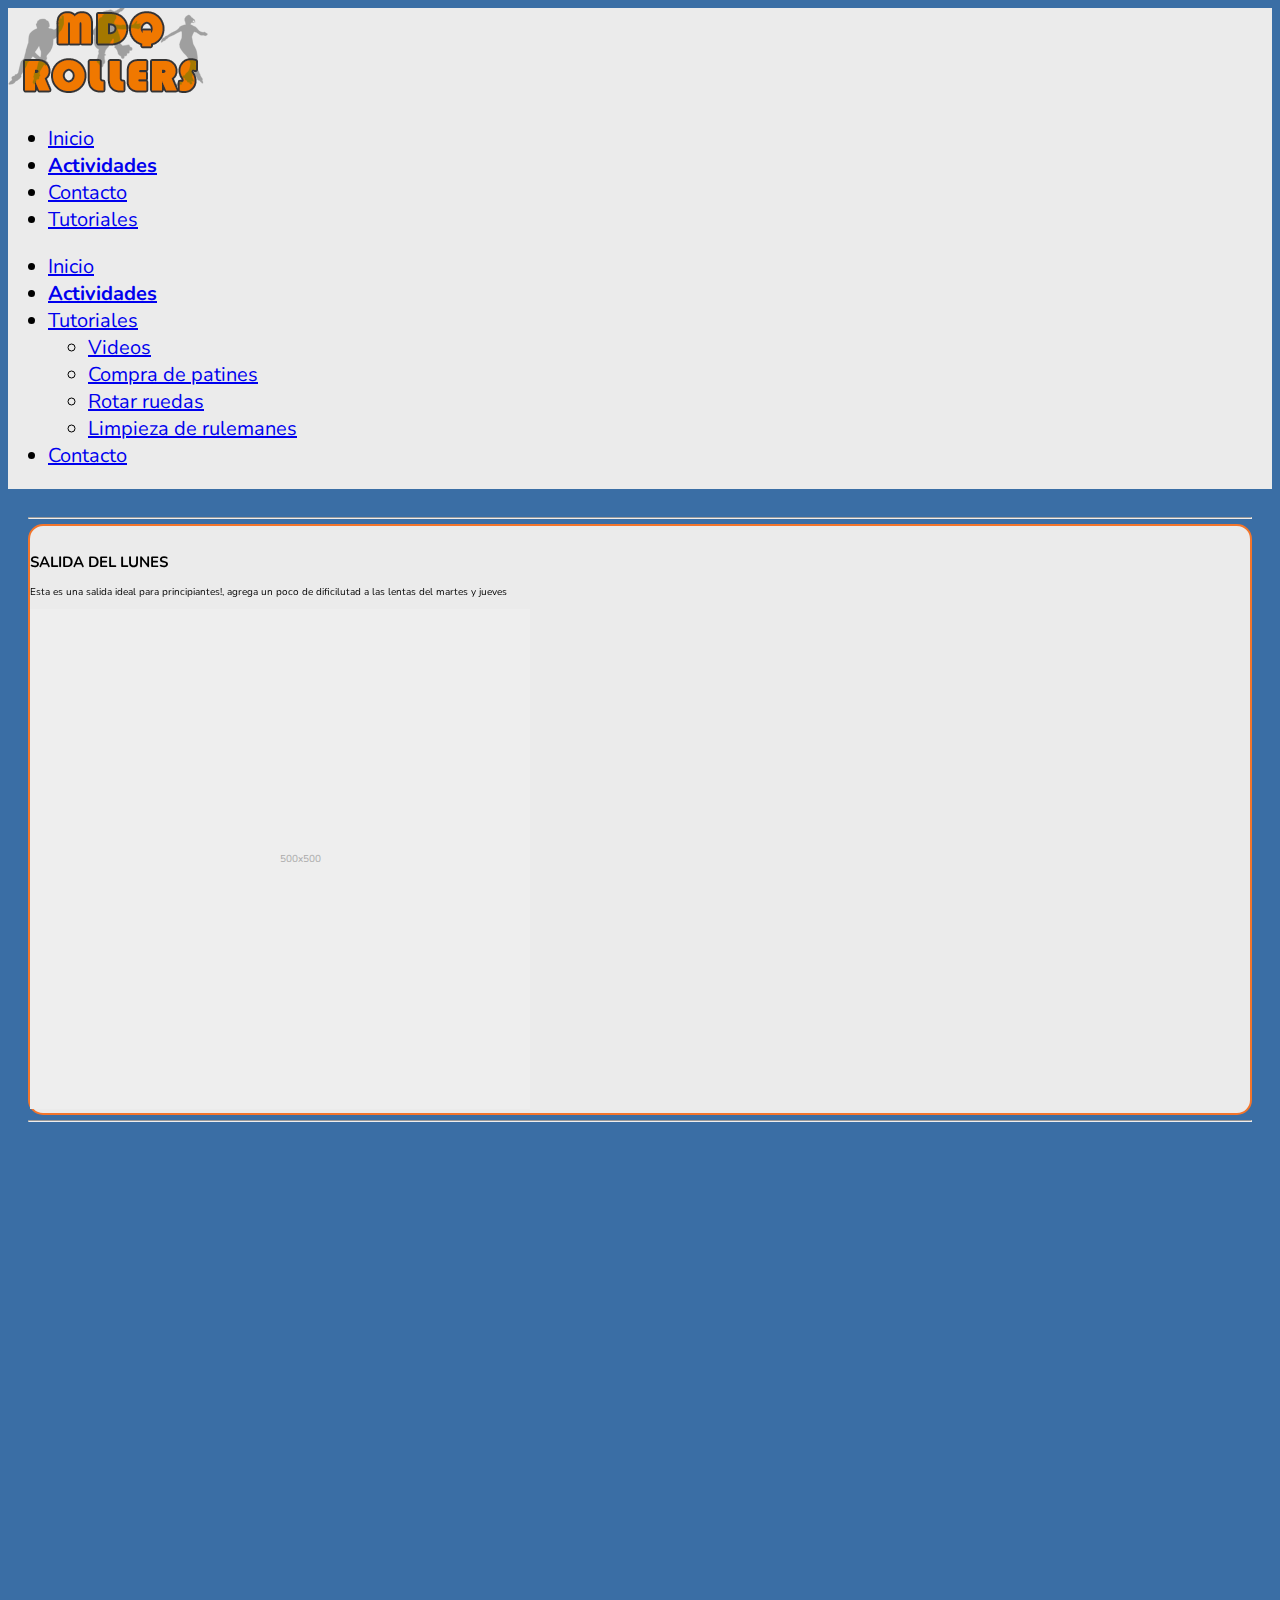
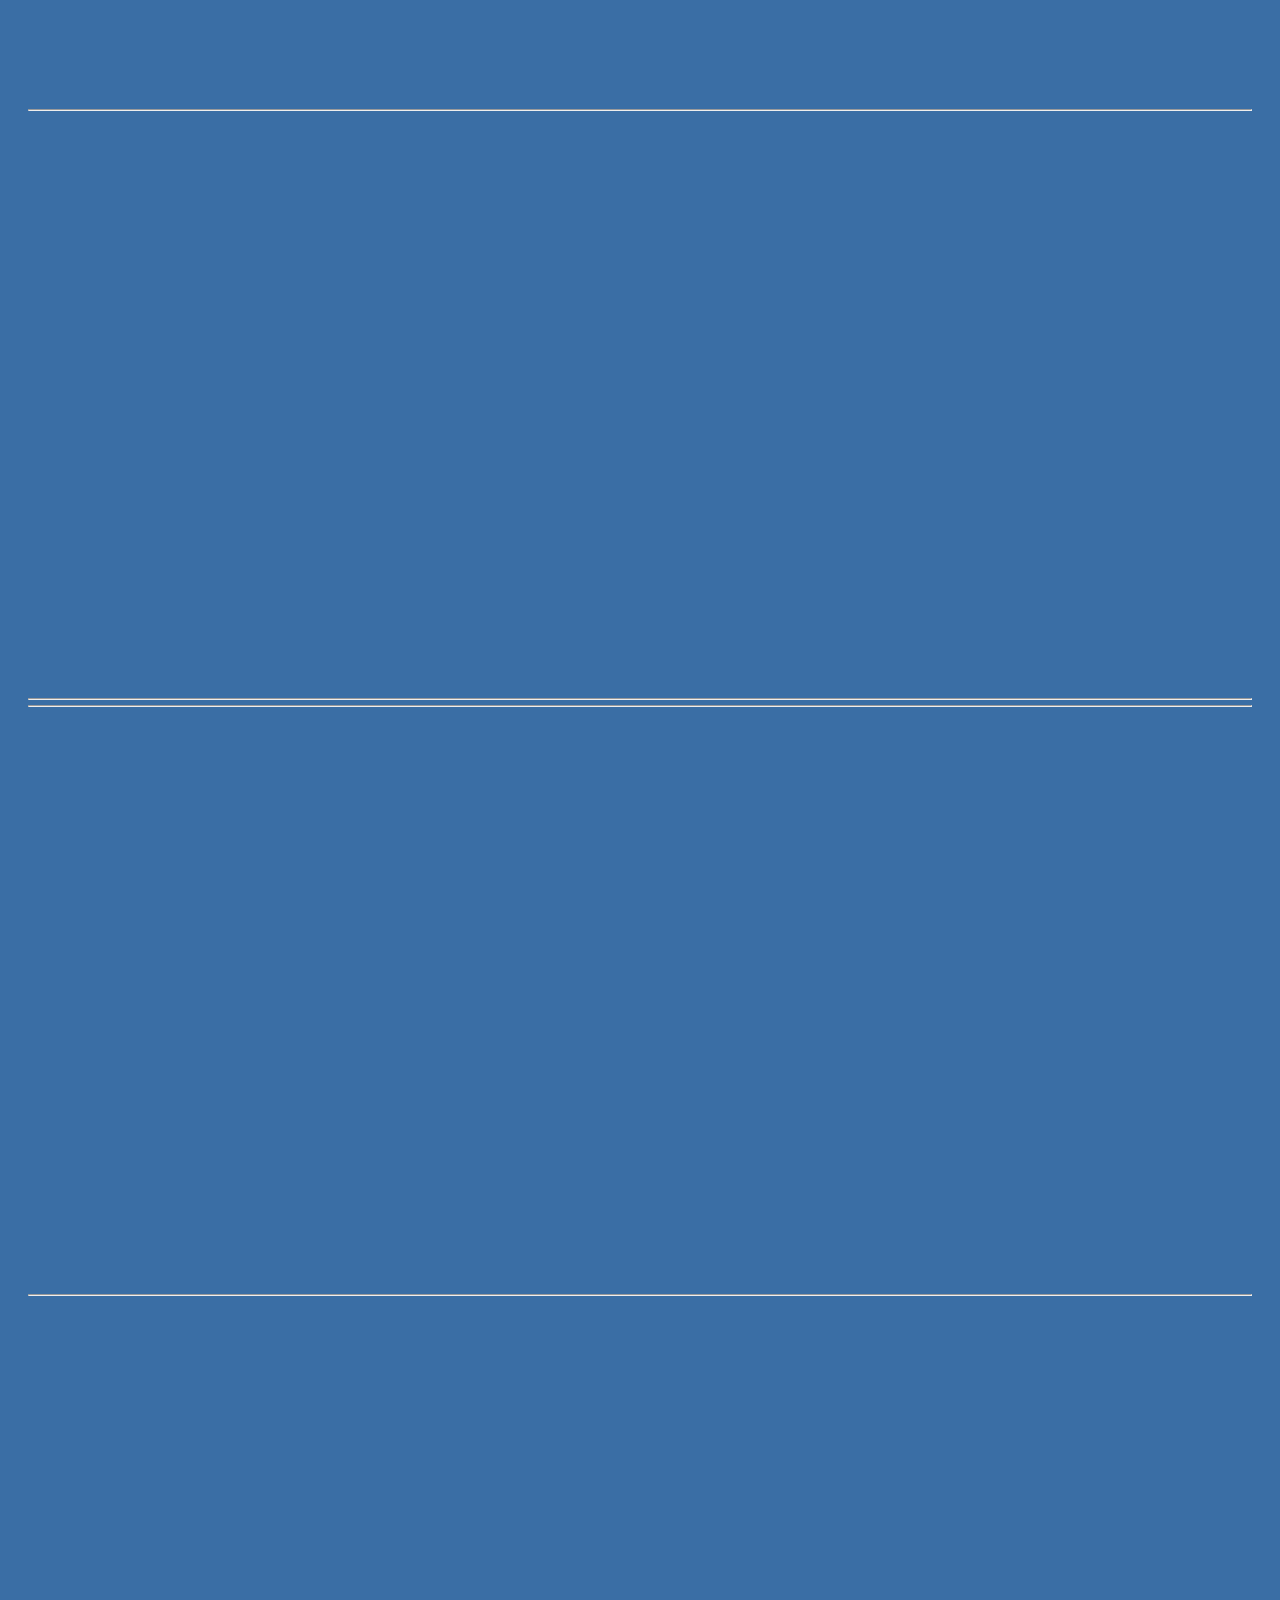
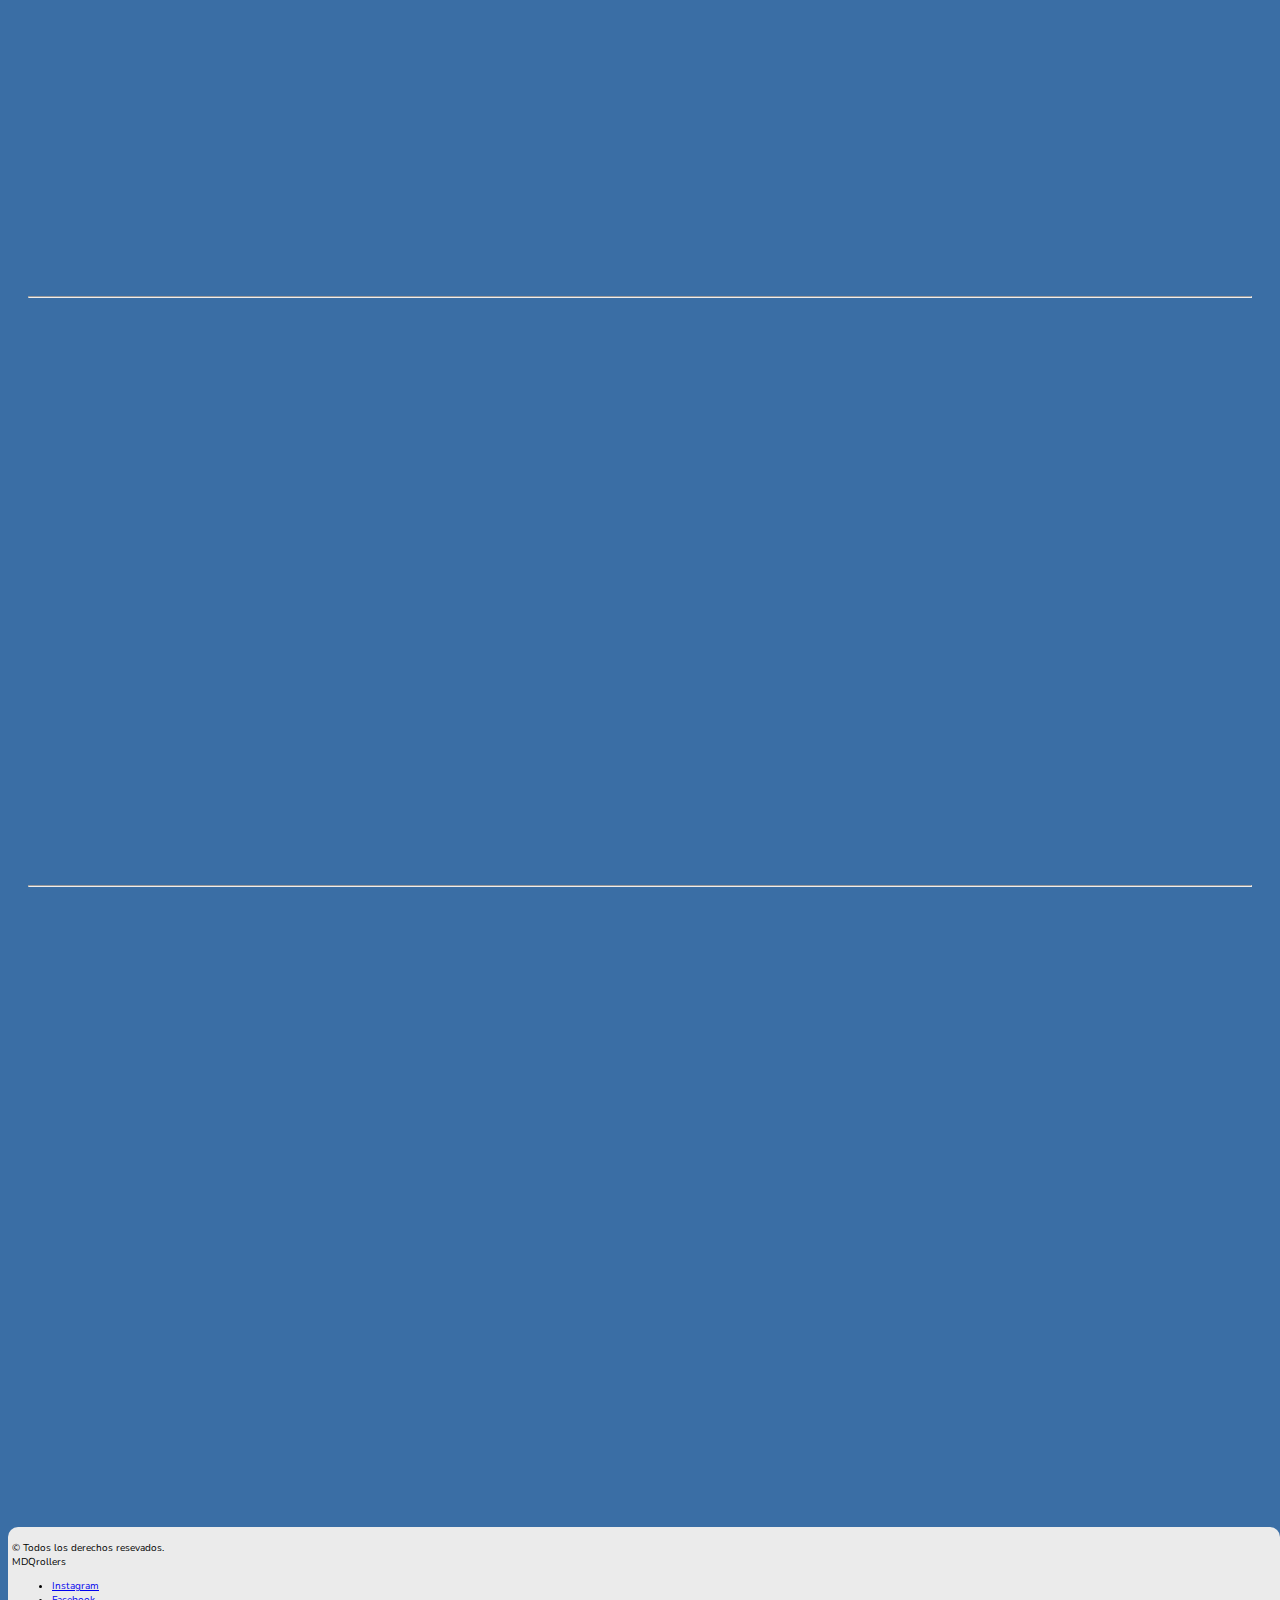
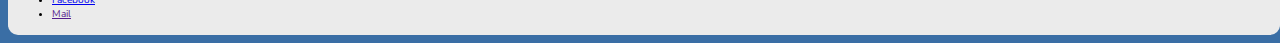
<file: html/actividades.html>
<!DOCTYPE html>
<html lang="es">
<head>
    <meta charset="UTF-8">
    <meta http-equiv="X-UA-Compatible" content="IE=edge">
    <meta name="viewport" content="width=device-width, initial-scale=1.0">
    <title>Actividades</title>
    <!-- CSS only -->
    <link href="https://cdn.jsdelivr.net/npm/bootstrap@5.2.2/dist/css/bootstrap.min.css" rel="stylesheet" integrity="sha384-Zenh87qX5JnK2Jl0vWa8Ck2rdkQ2Bzep5IDxbcnCeuOxjzrPF/et3URy9Bv1WTRi" crossorigin="anonymous">
    <!-- AOS -->
    <link href="https://unpkg.com/aos@2.3.1/dist/aos.css" rel="stylesheet">
    <!-- Mi css -->
    <link rel="stylesheet" href="../css/Style.css">
    <link rel="shortcut icon" href="../IMG/Logo1.png" type="image/x-icon">
</head>
<body class="container-fluid">

    <!-- Nav Bar -->
    <nav class="navbar navbar-expand-lg navbar-expand-sm barraArriba">
        <div class="container-fluid">
            
          <img src="../IMG/logo-header.png" alt="logo mdq Rollers">
          <div class="dropdown col-12-sm">
            <button class="btn btn-secondary dropdown-toggle botonCelu" type="button" data-bs-toggle="dropdown" aria-expanded="false">
              Menu
            </button>
            <!-- boton celu -->
            <ul class="dropdown-menu">
              <li><a class="dropdown-item" href="../index.html">Inicio
              <li><a class="dropdown-item activo" href="actividades.html">Actividades</a></li>
              <li><a class="dropdown-item" href="contacto.html">Contacto</a></li>
              <li><a class="dropdown-item" href="tutorialesCelu.html">Tutoriales</li>
            </ul>
          </div>
          <div class="collapse navbar-collapse " id="navbarSupportedContent">
            <ul class="navbar-nav me-auto mb-2 mb-lg-0">
              <li class="nav-item">
                <a class="nav-link" aria-current="page" href="../index.html">Inicio</a>
              </li>
              <li class="nav-item">
                <a class="nav-link activo" href="actividades.html">Actividades</a>
              </li>
              <li class="nav-item dropdown">
                <a class="nav-link dropdown-toggle" href="#" role="button" data-bs-toggle="dropdown" aria-expanded="false">
                  Tutoriales
                </a>
                <ul class="dropdown-menu">
                  <li><a class="dropdown-item" href="tutorialesVideos.html">Videos</a></li>  
                  <li><a class="dropdown-item" href="tutorialesCompra.html">Compra de patines</a></li>
                  <li><a class="dropdown-item" href="tutorialesRuedas.html">Rotar ruedas</a></li>
                  <li><a class="dropdown-item" href="tutorialesLimpieza.html">Limpieza de rulemanes</a></li>
                </ul>
              </li>
              <li class="nav-item">
                <a class="nav-link" href="contacto.html">Contacto</a>
              </li>
              
            </ul>
            
          </div>
        </div>
      </nav>

      <!-- divs con avtividades -->

     <main class="activ"> 
      <hr class="featurette-divider">
    <!-- lunes -->
    <div data-aos="fade-right" class="row divActiv">
      <div class="col-md-7">
        <br>
        <h2 class="featurette-heading fw-normal lh-1">Salida del lunes </h2>
        <p class="lead">Esta es una salida ideal para principiantes!, agrega un poco de dificilutad a las lentas del martes y jueves</p>
      </div>
      <div class="col-md-5">
        <svg class="bd-placeholder-img bd-placeholder-img-lg featurette-image img-fluid mx-auto" width="500" height="500" xmlns="http://www.w3.org/2000/svg" role="img" aria-label="Placeholder: 500x500" preserveAspectRatio="xMidYMid slice" focusable="false"><title>Placeholder</title><rect width="100%" height="100%" fill="#eee"/><text x="50%" y="50%" fill="#aaa" dy=".3em">500x500</text></svg>

      </div>
    </div>
  <!-- Martes -->
    <hr class="featurette-divider">

    <div data-aos="fade-left" class="divActiv row featurette">
      <div class="col-md-7 order-md-2">
        <h2 class="featurette-heading fw-normal lh-1">Salida del martes</h2>
        <p class="lead">Esta salida es IDEAL para los que ya se pueden desplazar pero tienen muchas dificiltades!, es una salida LENTA, conocida como "la baboseada"</p>
      </div>
      <div class="col-md-5 order-md-1">
        <svg class="bd-placeholder-img bd-placeholder-img-lg featurette-image img-fluid mx-auto" width="500" height="500" xmlns="http://www.w3.org/2000/svg" role="img" aria-label="Placeholder: 500x500" preserveAspectRatio="xMidYMid slice" focusable="false"><title>Placeholder</title><rect width="100%" height="100%" fill="#eee"/><text x="50%" y="50%" fill="#aaa" dy=".3em">500x500</text></svg>

      </div>
    </div>
   <!-- MIERCOLES -->
    <hr class="featurette-divider">

    <div data-aos="fade-right" class="divActiv row featurette">
      <div class="col-md-7">
        <h2 class="featurette-heading fw-normal lh-1">Salida del miercoles</span></h2>
        <p class="lead">Esta salida es una salida AVANZADA, se conoce como "la rapida" o "la destructora", su recorrido varia segun el dia y siempre se va por la calle y a velocidad moderada-rapida. Solo se recomienda a gente avanzada
        </p>
      </div>
      <div class="col-md-5">
        <svg class="bd-placeholder-img bd-placeholder-img-lg featurette-image img-fluid mx-auto" width="500" height="500" xmlns="http://www.w3.org/2000/svg" role="img" aria-label="Placeholder: 500x500" preserveAspectRatio="xMidYMid slice" focusable="false"><title>Placeholder</title><rect width="100%" height="100%" fill="#eee"/><text x="50%" y="50%" fill="#aaa" dy=".3em">500x500</text></svg>

      </div>
    </div>

    <hr class="featurette-divider">
   
    <!-- JUEVES -->
    <hr class="featurette-divider">

    <div data-aos="fade-left" class="divActiv row featurette">
      <div class="col-md-7 order-md-2">
        <h2 class="featurette-heading fw-normal lh-1">Salida del jueves</h2>
        <p class="lead">La salida del jueves es la clasica "Lenta", el recorrido es desde "los lobos" hasta Independencia y la costa, y de ahi agarramos la avenida siempre con ayuda de los colaboradores para retomar a destino</p>
      </div>
      <div class="col-md-5 order-md-1">
        <svg class="bd-placeholder-img bd-placeholder-img-lg featurette-image img-fluid mx-auto" width="500" height="500" xmlns="http://www.w3.org/2000/svg" role="img" aria-label="Placeholder: 500x500" preserveAspectRatio="xMidYMid slice" focusable="false"><title>Placeholder</title><rect width="100%" height="100%" fill="#eee"/><text x="50%" y="50%" fill="#aaa" dy=".3em">500x500</text></svg>

      </div>
    </div>

    <hr class="featurette-divider">
   <!-- VIERNES -->
    <div data-aos="fade-right" class="divActiv row featurette">
      <div class="col-md-7">
        <h2 class="featurette-heading fw-normal lh-1">Salida del viernes </span></h2>
        <p class="lead">La salida del viernes es la clasica "salida pancha", el recorrido cambia segun la semana, y la idea es basicamente patinar e ir a un lugar a tomar una cerveza y comer algo! es una salida con mucha hisotria en MDQ rollers!. su nivel es intermedio y se recomienda saber frenar.</p>
      </div>
      <div class="col-md-5">
        <svg class="bd-placeholder-img bd-placeholder-img-lg featurette-image img-fluid mx-auto" width="500" height="500" xmlns="http://www.w3.org/2000/svg" role="img" aria-label="Placeholder: 500x500" preserveAspectRatio="xMidYMid slice" focusable="false"><title>Placeholder</title><rect width="100%" height="100%" fill="#eee"/><text x="50%" y="50%" fill="#aaa" dy=".3em">500x500</text></svg>

      </div>
    </div>

    <hr class="featurette-divider">
      
    <!-- SABADO -->
    
    <div data-aos="fade-left" class="divActiv row featurette">
      <div class="col-md-7 order-md-2">
        <h2 class="featurette-heading fw-normal lh-1">Los Sabados y Domingos a la tarde</span></h2>
        <p class="lead">Estos dias se hace la salida "CLASICA", es la que mas años tiene y tiene una dificiltad facil-intermedia. se va desde los lobos hatsa playa grande todo por la costa, es un clasico!</p>
      </div>
      <div class="col-md-5 order-md-1">
        <svg class="bd-placeholder-img bd-placeholder-img-lg featurette-image img-fluid mx-auto" width="500" height="500" xmlns="http://www.w3.org/2000/svg" role="img" aria-label="Placeholder: 500x500" preserveAspectRatio="xMidYMid slice" focusable="false"><title>Placeholder</title><rect width="100%" height="100%" fill="#eee"/><text x="50%" y="50%" fill="#aaa" dy=".3em">500x500</text></svg>

      </div>
    </div>
    <hr class="featurette-divider">
    <!-- DOMIGNO -->
    <div data-aos="fade-right" class="divActiv row featurette">
      <div class="col-md-7">
        <h2 class="featurette-heading fw-normal lh-1">Escuelita de los DOMINGOS</span></h2>
        <p class="lead">Todos los domingos se realiza la escuelita de MDQrollers, se realiza en Balcarce y la costa, es totalmente sin cargo, y la idea es ensñear tecnicas basicas de patin para todos aquellos que no pueden desplazarse o recien estan aprendiendo. es una gran herramienta para aprender y es altamente recomendado!</p>
        <p>ubicacion</p>
      </div>
      <div class="col-md-5">
        <svg class="bd-placeholder-img bd-placeholder-img-lg featurette-image img-fluid mx-auto" width="500" height="500" xmlns="http://www.w3.org/2000/svg" role="img" aria-label="Placeholder: 500x500" preserveAspectRatio="xMidYMid slice" focusable="false"><title>Placeholder</title><rect width="100%" height="100%" fill="#eee"/><text x="50%" y="50%" fill="" dy=".3em">img#FCA311</text></svg>

      </div>
    </div>
  </main>

     
      <footer class="footerMio d-flex flex-wrap justify-content-between align-items-center py-3 my-4 border-top">
        <p class="col-md-4 mb-0 text-muted ">&copy; Todos los derechos resevados. <br>
          MDQrollers

        </p>
    
        
        <ul class="nav col-md-4 justify-content-end">
          <li class="nav-item"><a href="https://www.instagram.com/mdqrollers/?hl=es" target="_blank" class="nav-link px-2 text-muted">Instagram</a></li>
          <li class="nav-item"><a href="https://www.facebook.com/groups/118513641541987" target="_blank" class="nav-link px-2 text-muted">Facebook</a></li>
          <li class="nav-item"><a href="" target="_blank" class="nav-link px-2 text-muted">Mail</a></li>
        </ul>
      </footer>
<!-- js aos -->
<script src="https://unpkg.com/aos@2.3.1/dist/aos.js"></script>
<script>
    AOS.init();
</script>
<!-- JavaScript Bundle with Popper -->
<script src="https://cdn.jsdelivr.net/npm/bootstrap@5.2.2/dist/js/bootstrap.bundle.min.js" integrity="sha384-OERcA2EqjJCMA+/3y+gxIOqMEjwtxJY7qPCqsdltbNJuaOe923+mo//f6V8Qbsw3" crossorigin="anonymous"></script>
</body>
</html>
</file>
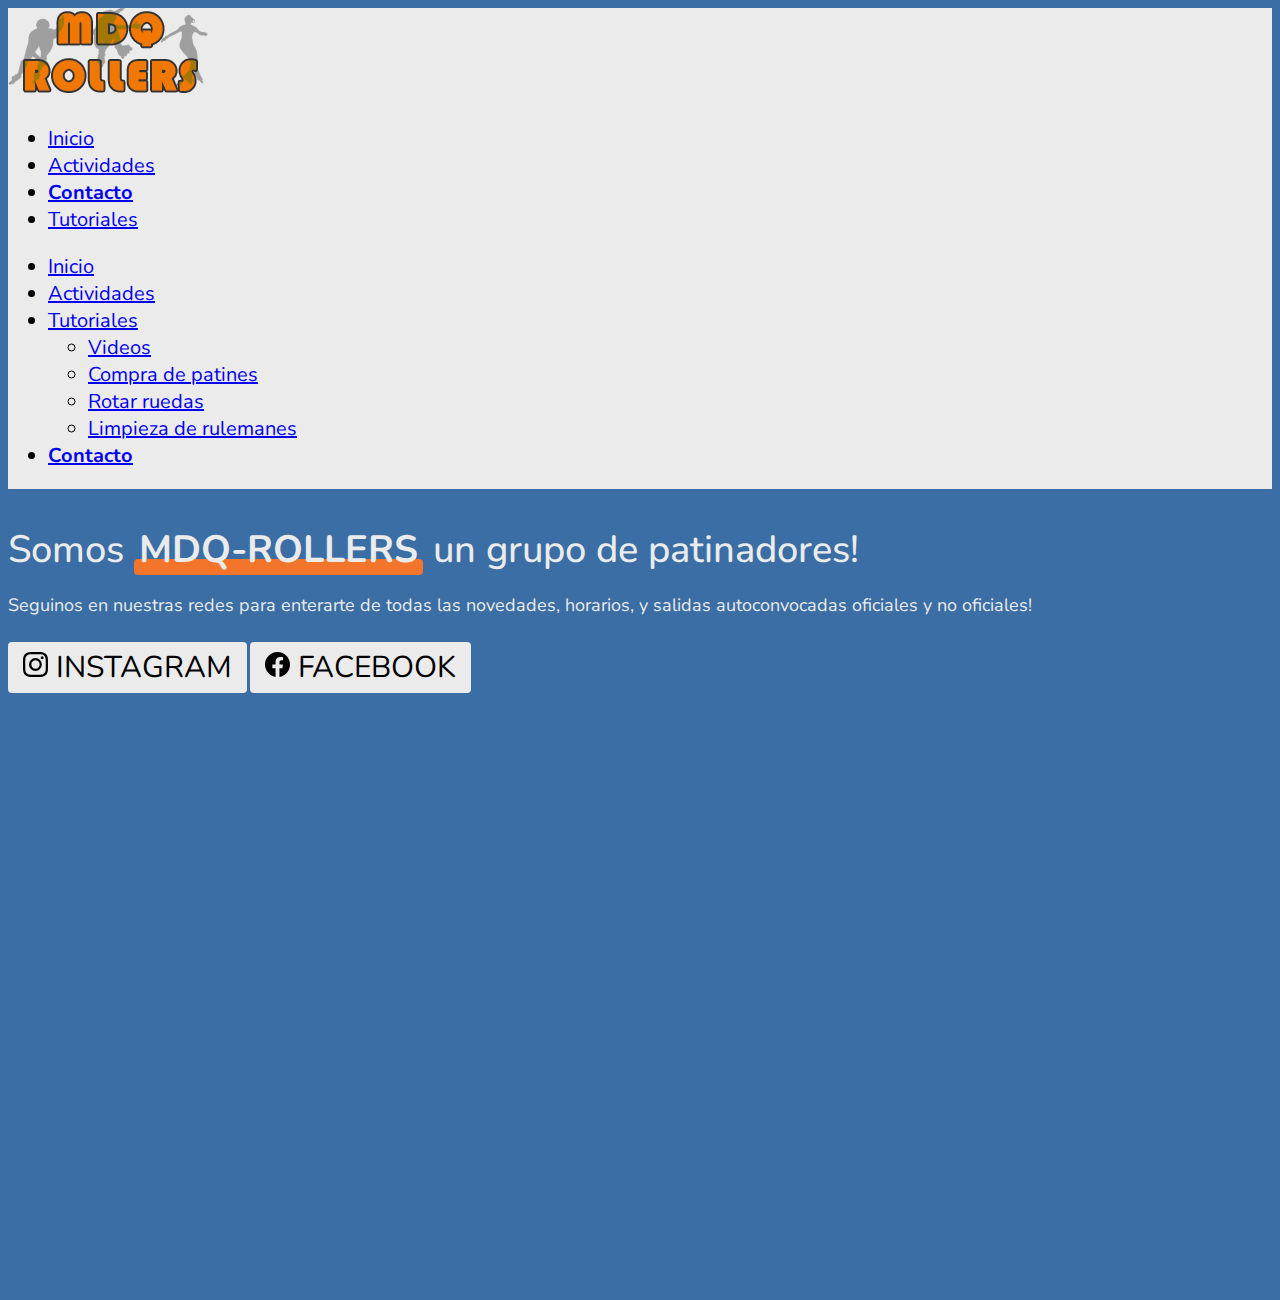
<file: html/contacto.html>
<!DOCTYPE html>
<html lang="en">
<head>
    <meta charset="UTF-8">
    <meta http-equiv="X-UA-Compatible" content="IE=edge">
    <meta name="viewport" content="width=device-width, initial-scale=1.0">
    <title>Contacto</title>
    <!-- CSS only -->
    <link href="https://cdn.jsdelivr.net/npm/bootstrap@5.2.2/dist/css/bootstrap.min.css" rel="stylesheet" integrity="sha384-Zenh87qX5JnK2Jl0vWa8Ck2rdkQ2Bzep5IDxbcnCeuOxjzrPF/et3URy9Bv1WTRi" crossorigin="anonymous">
    <!-- AOS -->
    <link href="https://unpkg.com/aos@2.3.1/dist/aos.css" rel="stylesheet">
    <!-- Mi css -->
    <link rel="stylesheet" href="../css/Style.css">
    <link rel="shortcut icon" href="../IMG/Logo1.png" type="image/x-icon">
</head>
<body class="fondoTotal container-fluid ">

    <!-- Nav Bar -->
    <nav class="navbar navbar-expand-lg navbar-expand-sm barraArriba">
        <div class="container-fluid">
            
          <img src="../IMG/logo-header.png" alt="logo mdq Rollers">
          <div class="dropdown col-12-sm ">
            <button class="btn btn-secondary dropdown-toggle botonCelu" type="button" data-bs-toggle="dropdown" aria-expanded="false">
              Menu
            </button>
            <!-- boton celu -->
            <ul class="dropdown-menu">
              <li><a class="dropdown-item" href="../index.html">Inicio
              <li><a class="dropdown-item " href="actividades.html">Actividades</a></li>
              <li><a class="dropdown-item activo" href="contacto.html">Contacto</a></li>
              <li><a class="dropdown-item" href="tutorialesCelu.html">Tutoriales</li>
            </ul>
          </div>
          <div class="collapse navbar-collapse " id="navbarSupportedContent">
            <ul class="navbar-nav me-auto mb-2 mb-lg-0">
              <li class="nav-item">
                <a class="nav-link" aria-current="page" href="../index.html">Inicio</a>
              </li>
              <li class="nav-item">
                <a class="nav-link " href="actividades.html">Actividades</a>
              </li>
              <li class="nav-item dropdown">
                <a class="nav-link dropdown-toggle" href="#" role="button" data-bs-toggle="dropdown" aria-expanded="false">
                  Tutoriales
                </a>
                <ul class="dropdown-menu">
                  <li><a class="dropdown-item" href="tutorialesVideos.html">Videos</a></li>  
                  <li><a class="dropdown-item" href="tutorialesCompra.html">Compra de patines</a></li>
                  <li><a class="dropdown-item" href="tutorialesRuedas.html">Rotar ruedas</a></li>
                  <li><a class="dropdown-item" href="tutorialesLimpieza.html">Limpieza de rulemanes</a></li>
                </ul>
              </li>
              <li class="nav-item">
                <a class="nav-link activo" href="contacto.html">Contacto</a>
              </li>
              
            </ul>
            
          </div>
        </div>
      </nav>



      <!-- CONTACTO -->

      <section class="hero d-flex flex-column justify-content-center align-items-center">
        <div class="container">
            <!-- row significa fila en el sistema de grilla de boostrap -->
            <div class="row justify-content-center">
                <!-- COL es para columna, lg es dispostivos largos y 6 son las columnas -->
                <div class="col-lg-6 text-center">
                    <h2>Somos <span>MDQ-ROLLERS</span> un grupo de patinadores!</h2>
                    <p>Seguinos en nuestras redes para enterarte de todas las novedades, horarios, y salidas autoconvocadas oficiales y no oficiales! </p>
                    
                    <a href="#"><svg xmlns="http://www.w3.org/2000/svg" width="25" height="25" fill="currentColor" class="bi bi-instagram" viewBox="0 0 16 16">
                      <path d="M8 0C5.829 0 5.556.01 4.703.048 3.85.088 3.269.222 2.76.42a3.917 3.917 0 0 0-1.417.923A3.927 3.927 0 0 0 .42 2.76C.222 3.268.087 3.85.048 4.7.01 5.555 0 5.827 0 8.001c0 2.172.01 2.444.048 3.297.04.852.174 1.433.372 1.942.205.526.478.972.923 1.417.444.445.89.719 1.416.923.51.198 1.09.333 1.942.372C5.555 15.99 5.827 16 8 16s2.444-.01 3.298-.048c.851-.04 1.434-.174 1.943-.372a3.916 3.916 0 0 0 1.416-.923c.445-.445.718-.891.923-1.417.197-.509.332-1.09.372-1.942C15.99 10.445 16 10.173 16 8s-.01-2.445-.048-3.299c-.04-.851-.175-1.433-.372-1.941a3.926 3.926 0 0 0-.923-1.417A3.911 3.911 0 0 0 13.24.42c-.51-.198-1.092-.333-1.943-.372C10.443.01 10.172 0 7.998 0h.003zm-.717 1.442h.718c2.136 0 2.389.007 3.232.046.78.035 1.204.166 1.486.275.373.145.64.319.92.599.28.28.453.546.598.92.11.281.24.705.275 1.485.039.843.047 1.096.047 3.231s-.008 2.389-.047 3.232c-.035.78-.166 1.203-.275 1.485a2.47 2.47 0 0 1-.599.919c-.28.28-.546.453-.92.598-.28.11-.704.24-1.485.276-.843.038-1.096.047-3.232.047s-2.39-.009-3.233-.047c-.78-.036-1.203-.166-1.485-.276a2.478 2.478 0 0 1-.92-.598 2.48 2.48 0 0 1-.6-.92c-.109-.281-.24-.705-.275-1.485-.038-.843-.046-1.096-.046-3.233 0-2.136.008-2.388.046-3.231.036-.78.166-1.204.276-1.486.145-.373.319-.64.599-.92.28-.28.546-.453.92-.598.282-.11.705-.24 1.485-.276.738-.034 1.024-.044 2.515-.045v.002zm4.988 1.328a.96.96 0 1 0 0 1.92.96.96 0 0 0 0-1.92zm-4.27 1.122a4.109 4.109 0 1 0 0 8.217 4.109 4.109 0 0 0 0-8.217zm0 1.441a2.667 2.667 0 1 1 0 5.334 2.667 2.667 0 0 1 0-5.334z"/>
                    </svg>
                      Instagram</a>
                    <a href="https://www.facebook.com/groups/118513641541987" ><svg xmlns="http://www.w3.org/2000/svg" width="25" height="25" fill="currentColor" class="bi bi-facebook" viewBox="0 0 16 16">
                      <path d="M16 8.049c0-4.446-3.582-8.05-8-8.05C3.58 0-.002 3.603-.002 8.05c0 4.017 2.926 7.347 6.75 7.951v-5.625h-2.03V8.05H6.75V6.275c0-2.017 1.195-3.131 3.022-3.131.876 0 1.791.157 1.791.157v1.98h-1.009c-.993 0-1.303.621-1.303 1.258v1.51h2.218l-.354 2.326H9.25V16c3.824-.604 6.75-3.934 6.75-7.951z"/>
                    </svg>
                      Facebook</a>
                </div>


            </div>
        </div>
    </section>











      

       <!-- LO ELIMINO EN ESTA PAG -->

      <!-- <footer class="footerMio d-flex flex-wrap justify-content-between align-items-center py-3 my-4 border-top"> 
        <p class="col-md-4 mb-0 text-muted ">&copy; Todos los derechos resevados. <br>
          MDQrollers

        </p>
    
        
        <ul class="nav col-md-4 justify-content-end">
          <li class="nav-item"><a href="https://www.instagram.com/mdqrollers/?hl=es" target="_blank" class="nav-link px-2 text-muted">Instagram</a></li>
          <li class="nav-item"><a href="https://www.facebook.com/groups/118513641541987" target="_blank" class="nav-link px-2 text-muted">Facebook</a></li>
          <li class="nav-item"><a href="" target="_blank" class="nav-link px-2 text-muted">Mail</a></li>
        </ul>
      </footer> -->
<!-- js aos -->
<script src="https://unpkg.com/aos@2.3.1/dist/aos.js"></script>
<script>
    AOS.init();
</script>
<!-- JavaScript Bundle with Popper -->
<script src="https://cdn.jsdelivr.net/npm/bootstrap@5.2.2/dist/js/bootstrap.bundle.min.js" integrity="sha384-OERcA2EqjJCMA+/3y+gxIOqMEjwtxJY7qPCqsdltbNJuaOe923+mo//f6V8Qbsw3" crossorigin="anonymous"></script>
</body>
</html>
</file>
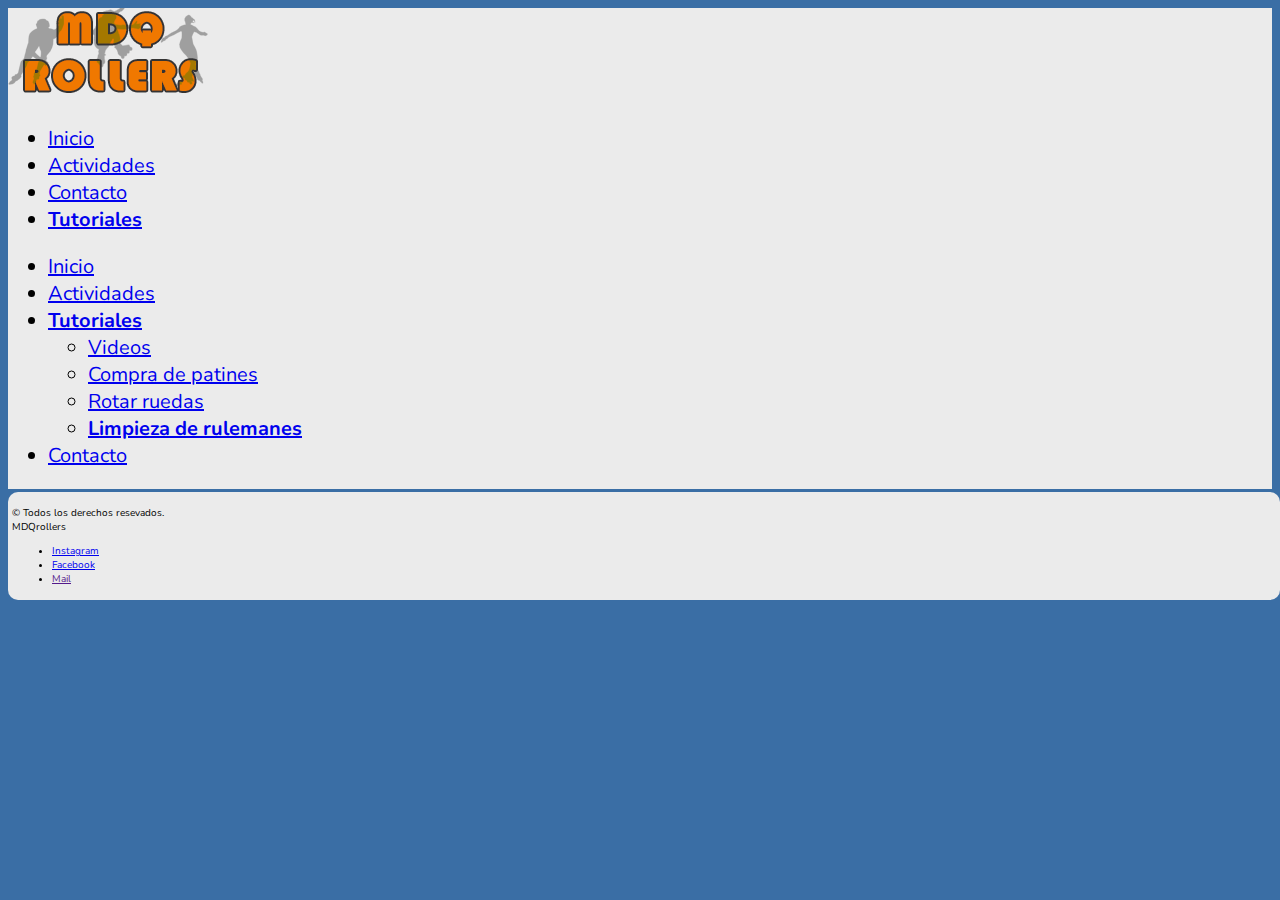
<file: html/tutorialesLimpieza.html>
<!DOCTYPE html>
<html lang="es">
<head>
    <meta charset="UTF-8">
    <meta http-equiv="X-UA-Compatible" content="IE=edge">
    <meta name="viewport" content="width=device-width, initial-scale=1.0">
    <title>Limpieza</title>
    <!-- CSS only -->
    <link href="https://cdn.jsdelivr.net/npm/bootstrap@5.2.2/dist/css/bootstrap.min.css" rel="stylesheet" integrity="sha384-Zenh87qX5JnK2Jl0vWa8Ck2rdkQ2Bzep5IDxbcnCeuOxjzrPF/et3URy9Bv1WTRi" crossorigin="anonymous">
    <!-- AOS -->
    <link href="https://unpkg.com/aos@2.3.1/dist/aos.css" rel="stylesheet">
    <!-- Mi css -->
    <link rel="stylesheet" href="../css/Style.css">
    <link rel="shortcut icon" href="../IMG/Logo1.png" type="image/x-icon">
</head>
<body class="fondoTotal container-fluid ">

     <!-- Nav Bar -->
     <nav class="navbar navbar-expand-lg navbar-expand-sm barraArriba">
        <div class="container-fluid">
            
          <img src="../IMG/logo-header.png" alt="logo mdq Rollers">
          <div class="dropdown col-12-sm">
            <button class="btn btn-secondary dropdown-toggle botonCelu" type="button" data-bs-toggle="dropdown" aria-expanded="false">
              Menu
            </button>
            <!-- boton celu -->
            <ul class="dropdown-menu">
              <li><a class="dropdown-item" href="../index.html">Inicio
              <li><a class="dropdown-item" href="actividades.html">Actividades</a></li>
              <li><a class="dropdown-item" href="contacto.html">Contacto</a></li>
              <li><a class="dropdown-item activo" href="tutorialesCelu.html">Tutoriales</li>
            </ul>
          </div>
          <div class="collapse navbar-collapse " id="navbarSupportedContent">
            <ul class="navbar-nav me-auto mb-2 mb-lg-0">
              <li class="nav-item">
                <a class="nav-link" aria-current="page" href="../index.html">Inicio</a>
              </li>
              <li class="nav-item">
                <a class="nav-link" href="actividades.html">Actividades</a>
              </li>
              <li class="nav-item dropdown">
                <a class="nav-link dropdown-toggle activo" href="#" role="button" data-bs-toggle="dropdown" aria-expanded="false">
                  Tutoriales
                </a>
                <ul class="dropdown-menu">
                  <li><a class="dropdown-item" href="tutorialesVideos.html">Videos</a></li>  
                  <li><a class="dropdown-item" href="tutorialesCompra.html">Compra de patines</a></li>
                  <li><a class="dropdown-item" href="tutorialesRuedas.html">Rotar ruedas</a></li>
                  <li><a class="dropdown-item activo" href="tutorialesLimpieza.html">Limpieza de rulemanes</a></li>
                </ul>
              </li>
              <li class="nav-item">
                <a class="nav-link" href="contacto.html">Contacto</a>
              </li>
              
            </ul>
            
          </div>
        </div>
      </nav>

      <main>
        <div>

        </div>
      </main>
      



      <footer class="footerMio d-flex flex-wrap justify-content-between align-items-center py-3 my-4 border-top">
        <p class="col-md-4 mb-0 text-muted ">&copy; Todos los derechos resevados. <br>
          MDQrollers

        </p>
    
        
        <ul class="nav col-md-4 justify-content-end">
          <li class="nav-item"><a href="https://www.instagram.com/mdqrollers/?hl=es" target="_blank" class="nav-link px-2 text-muted">Instagram</a></li>
          <li class="nav-item"><a href="https://www.facebook.com/groups/118513641541987" target="_blank" class="nav-link px-2 text-muted">Facebook</a></li>
          <li class="nav-item"><a href="" target="_blank" class="nav-link px-2 text-muted">Mail</a></li>
        </ul>
      </footer>
<!-- js aos -->
<script src="https://unpkg.com/aos@2.3.1/dist/aos.js"></script>
<script>
    AOS.init();
</script>
<!-- JavaScript Bundle with Popper -->
<script src="https://cdn.jsdelivr.net/npm/bootstrap@5.2.2/dist/js/bootstrap.bundle.min.js" integrity="sha384-OERcA2EqjJCMA+/3y+gxIOqMEjwtxJY7qPCqsdltbNJuaOe923+mo//f6V8Qbsw3" crossorigin="anonymous"></script>
</body>
</html>
</file>
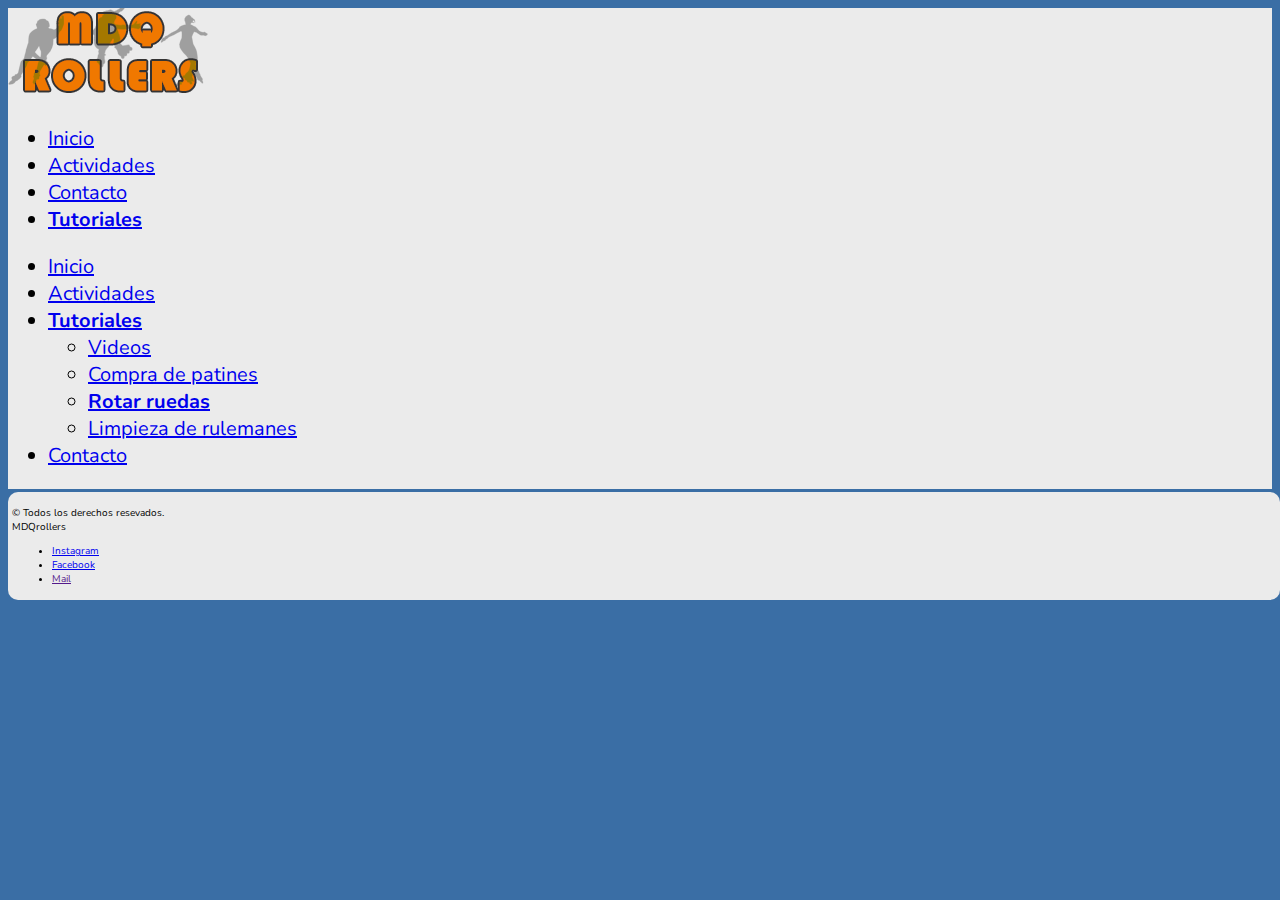
<file: html/tutorialesRuedas.html>
<!DOCTYPE html>
<html lang="es">
<head>
    <meta charset="UTF-8">
    <meta http-equiv="X-UA-Compatible" content="IE=edge">
    <meta name="viewport" content="width=device-width, initial-scale=1.0">
    <title>Ruedas</title>
    <!-- CSS only -->
    <link href="https://cdn.jsdelivr.net/npm/bootstrap@5.2.2/dist/css/bootstrap.min.css" rel="stylesheet" integrity="sha384-Zenh87qX5JnK2Jl0vWa8Ck2rdkQ2Bzep5IDxbcnCeuOxjzrPF/et3URy9Bv1WTRi" crossorigin="anonymous">
    <!-- AOS -->
    <link href="https://unpkg.com/aos@2.3.1/dist/aos.css" rel="stylesheet">
    <!-- Mi css -->
    <link rel="stylesheet" href="../css/Style.css">
    <link rel="shortcut icon" href="../IMG/Logo1.png" type="image/x-icon">
</head>
<body class="fondoTotal container-fluid ">

    <!-- Nav Bar -->
    <nav class="navbar navbar-expand-lg navbar-expand-sm barraArriba">
        <div class="container-fluid">
            
          <img src="../IMG/logo-header.png" alt="logo mdq Rollers">
          <div class="dropdown col-12-sm">
            <button class="btn btn-secondary dropdown-toggle botonCelu" type="button" data-bs-toggle="dropdown" aria-expanded="false">
              Menu
            </button>
            <!-- boton celu -->
            <ul class="dropdown-menu">
              <li><a class="dropdown-item" href="../index.html">Inicio
              <li><a class="dropdown-item" href="actividades.html">Actividades</a></li>
              <li><a class="dropdown-item" href="contacto.html">Contacto</a></li>
              <li><a class="dropdown-item activo" href="tutorialesCelu.html">Tutoriales</li>
            </ul>
          </div>
          <div class="collapse navbar-collapse " id="navbarSupportedContent">
            <ul class="navbar-nav me-auto mb-2 mb-lg-0">
              <li class="nav-item">
                <a class="nav-link" aria-current="page" href="../index.html">Inicio</a>
              </li>
              <li class="nav-item">
                <a class="nav-link" href="actividades.html">Actividades</a>
              </li>
              <li class="nav-item dropdown">
                <a class="nav-link dropdown-toggle activo" href="#" role="button" data-bs-toggle="dropdown" aria-expanded="false">
                  Tutoriales
                </a>
                <ul class="dropdown-menu">
                  <li><a class="dropdown-item" href="tutorialesVideos.html">Videos</a></li>  
                  <li><a class="dropdown-item" href="tutorialesCompra.html">Compra de patines</a></li>
                  <li><a class="dropdown-item activo" href="tutorialesRuedas.html">Rotar ruedas</a></li>
                  <li><a class="dropdown-item" href="tutorialesLimpieza.html">Limpieza de rulemanes</a></li>
                </ul>
              </li>
              <li class="nav-item">
                <a class="nav-link" href="contacto.html">Contacto</a>
              </li>
              
            </ul>
            
          </div>
        </div>
      </nav>

      <main>
        <div>

        </div>
      </main>


      <footer class="footerMio d-flex flex-wrap justify-content-between align-items-center py-3 my-4 border-top">
        <p class="col-md-4 mb-0 text-muted ">&copy; Todos los derechos resevados. <br>
          MDQrollers

        </p>
    
        
        <ul class="nav col-md-4 justify-content-end">
          <li class="nav-item"><a href="https://www.instagram.com/mdqrollers/?hl=es" target="_blank" class="nav-link px-2 text-muted">Instagram</a></li>
          <li class="nav-item"><a href="https://www.facebook.com/groups/118513641541987" target="_blank" class="nav-link px-2 text-muted">Facebook</a></li>
          <li class="nav-item"><a href="" target="_blank" class="nav-link px-2 text-muted">Mail</a></li>
        </ul>
      </footer>
<!-- js aos -->
<script src="https://unpkg.com/aos@2.3.1/dist/aos.js"></script>
<script>
    AOS.init();
</script>
<!-- JavaScript Bundle with Popper -->
<script src="https://cdn.jsdelivr.net/npm/bootstrap@5.2.2/dist/js/bootstrap.bundle.min.js" integrity="sha384-OERcA2EqjJCMA+/3y+gxIOqMEjwtxJY7qPCqsdltbNJuaOe923+mo//f6V8Qbsw3" crossorigin="anonymous"></script>
</body>
</html>
</file>
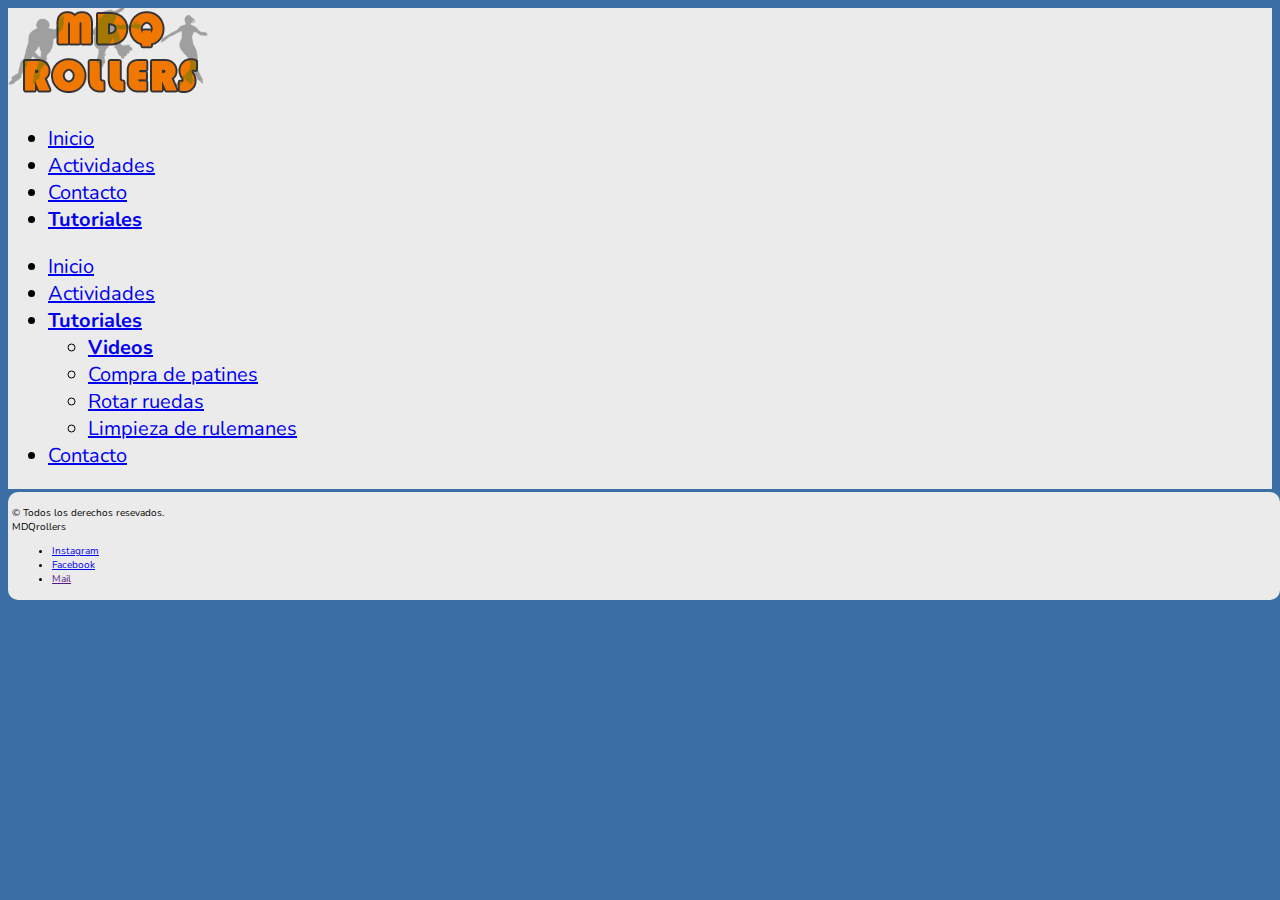
<file: html/tutorialesVideos.html>
<!DOCTYPE html>
<html lang="es">
<head>
    <meta charset="UTF-8">
    <meta http-equiv="X-UA-Compatible" content="IE=edge">
    <meta name="viewport" content="width=device-width, initial-scale=1.0">
    <title>Videos</title>
    <!-- CSS only -->
    <link href="https://cdn.jsdelivr.net/npm/bootstrap@5.2.2/dist/css/bootstrap.min.css" rel="stylesheet" integrity="sha384-Zenh87qX5JnK2Jl0vWa8Ck2rdkQ2Bzep5IDxbcnCeuOxjzrPF/et3URy9Bv1WTRi" crossorigin="anonymous">
    <!-- AOS -->
    <link href="https://unpkg.com/aos@2.3.1/dist/aos.css" rel="stylesheet">
    <!-- Mi css -->
    <link rel="stylesheet" href="../css/Style.css">
    <link rel="shortcut icon" href="../IMG/Logo1.png" type="image/x-icon">
</head>
<body class="fondoTotal container-fluid ">

     <!-- Nav Bar -->
     <nav class="navbar navbar-expand-lg navbar-expand-sm barraArriba">
        <div class="container-fluid">
            
          <img src="../IMG/logo-header.png" alt="logo mdq Rollers">
          <div class="dropdown col-12-sm">
            <button class="btn btn-secondary dropdown-toggle botonCelu" type="button" data-bs-toggle="dropdown" aria-expanded="false">
              Menu
            </button>
            <!-- boton celu -->
            <ul class="dropdown-menu">
              <li><a class="dropdown-item" href="../index.html">Inicio
              <li><a class="dropdown-item" href="actividades.html">Actividades</a></li>
              <li><a class="dropdown-item" href="contacto.html">Contacto</a></li>
              <li><a class="dropdown-item activo" href="tutorialesCelu.html">Tutoriales</li>
            </ul>
          </div>
          <div class="collapse navbar-collapse " id="navbarSupportedContent">
            <ul class="navbar-nav me-auto mb-2 mb-lg-0">
              <li class="nav-item">
                <a class="nav-link" aria-current="page" href="../index.html">Inicio</a>
              </li>
              <li class="nav-item">
                <a class="nav-link" href="actividades.html">Actividades</a>
              </li>
              <li class="nav-item dropdown">
                <a class="nav-link dropdown-toggle activo" href="#" role="button" data-bs-toggle="dropdown" aria-expanded="false">
                  Tutoriales
                </a>
                <ul class="dropdown-menu">
                  <li><a class="dropdown-item activo" href="tutorialesVideos.html">Videos</a></li>  
                  <li><a class="dropdown-item" href="tutorialesCompra.html">Compra de patines</a></li>
                  <li><a class="dropdown-item" href="tutorialesRuedas.html">Rotar ruedas</a></li>
                  <li><a class="dropdown-item" href="tutorialesLimpieza.html">Limpieza de rulemanes</a></li>
                </ul>
              </li>
              <li class="nav-item">
                <a class="nav-link" href="contacto.html">Contacto</a>
              </li>
              
            </ul>
            
          </div>
        </div>
      </nav>


      <main>
        <div>

        </div>
      </main>



    <footer class="footerMio d-flex flex-wrap justify-content-between align-items-center py-3 my-4 border-top">
        <p class="col-md-4 mb-0 text-muted ">&copy; Todos los derechos resevados. <br>
          MDQrollers

        </p>
    
        
        <ul class="nav col-md-4 justify-content-end">
          <li class="nav-item"><a href="https://www.instagram.com/mdqrollers/?hl=es" target="_blank" class="nav-link px-2 text-muted">Instagram</a></li>
          <li class="nav-item"><a href="https://www.facebook.com/groups/118513641541987" target="_blank" class="nav-link px-2 text-muted">Facebook</a></li>
          <li class="nav-item"><a href="" target="_blank" class="nav-link px-2 text-muted">Mail</a></li>
        </ul>
      </footer>
<!-- js aos -->
<script src="https://unpkg.com/aos@2.3.1/dist/aos.js"></script>
<script>
    AOS.init();
</script>
<!-- JavaScript Bundle with Popper -->
<script src="https://cdn.jsdelivr.net/npm/bootstrap@5.2.2/dist/js/bootstrap.bundle.min.js" integrity="sha384-OERcA2EqjJCMA+/3y+gxIOqMEjwtxJY7qPCqsdltbNJuaOe923+mo//f6V8Qbsw3" crossorigin="anonymous"></script>
</body>
</html>
</file>
<file: css/Style.css>
@import url("https://fonts.googleapis.com/css2?family=Nunito:ital,wght@1,200&family=Roboto:wght@300&display=swap");
/*ESTILOS GENERALES*/
html {
  font-size: 62.5%;
}
html body {
  background-color: #3A6EA5;
  color: black;
  font-family: "Nunito", sans-serif;
  overflow-x: hidden;
}
html .activo {
  font-weight: bold;
}

@media (min-width: 576px) {
  .botonCelu {
    display: none;
  }
}
@media (max-width: 576px) {
  .divFeatured p {
    display: none;
  }
  .divFeatured h3 {
    display: inline-block;
    text-align: center;
  }
}
/*no lo puedo arrelgar lpm*/
@media (min-width: 971px) {
  .compraXl {
    display: grid;
    grid-template-columns: 4;
    grid-template-rows: 4;
  }
}
/* BARRA DE NAVEGACION */
.barraArriba {
  border-bottom: solid #3A6EA5 0.3rem;
  background-color: #EBEBEB;
  font-size: 2rem;
}
.barraArriba .botonCelu {
  font-size: 2rem;
  background-color: #F3752B;
}

/* Carousel clase*/
/*esto es de boostrap, no se si modificarlo*/
.carousel {
  margin-bottom: 4rem;
}

.carousel-caption {
  bottom: 3rem;
  z-index: 10;
}

.carousel-item {
  height: 18rem;
}

/*mi css*/
.indexCarrusel {
  border-radius: 0.6rem;
  padding-top: 0.6rem;
}
.indexCarrusel .containerr a {
  color: #EBEBEB;
  background-color: #F3752B;
}

/*actividadessss*/
.activ {
  padding: 2rem;
}
.activ div {
  align-items: center;
  max-width: 100%;
}
.activ .divActiv {
  background-color: #EBEBEB;
  border-radius: 15px;
  border: #F3752B solid 2px;
  /*max-width: 100%;*/
  align-items: center;
}
.activ .divActiv h2 {
  display: block;
  text-transform: uppercase;
  font-weight: 700;
}

/* FOOTER */
.footerMio {
  background-color: #EBEBEB;
  width: 100%;
  border-radius: 1rem;
  padding: 0.4rem;
  max-width: 100%;
  height: auto;
}

/* featured */
.feature-icon {
  width: 4rem;
  height: 4rem;
  border-radius: 0.75rem;
  text-align: center;
}

.divFeatured {
  background-color: #EBEBEB;
  border-radius: 10px;
}
.divFeatured div div div {
  display: inline-block;
  align-items: center;
}

.hero {
  width: 100%;
  height: calc(100vh - 10rem);
  position: relative;
  display: inline-block;
}
.hero h2 {
  color: #EBEBEB;
  margin-bottom: 10px;
  font-size: 3.8rem;
  font-weight: 500;
}
.hero h2 span {
  font-weight: 700;
  position: relative;
  padding: 0 5px;
}
.hero h2 span::before {
  content: "";
  position: absolute;
  height: 30%;
  bottom: 0;
  right: 0;
  left: 0;
  background-color: #F3752B;
  border-radius: 4px;
  z-index: -1;
}
.hero p {
  color: #EBEBEB;
  margin-bottom: 30px;
  font-size: 18px;
}
.hero a {
  background-color: #EBEBEB;
  text-decoration: none;
  color: black;
  font-size: 3rem;
  text-transform: uppercase;
  padding: 0.5rem 1.5rem;
  border-radius: 4px;
  transition: all 0.3s ease;
}
.hero a:hover {
  background-color: grey;
}

/*compraPC*/
.compraXl div {
  border-radius: 1rem;
  padding: 1rem;
  height: auto;
  transition: all 0.3s ease;
}
.compraXl div div div:hover {
  transform: scale(1.03);
}
.compraXl div div div a {
  background-color: #FCA311;
  border: black solid 1px;
}

/*# sourceMappingURL=style.css.map */
</file>
